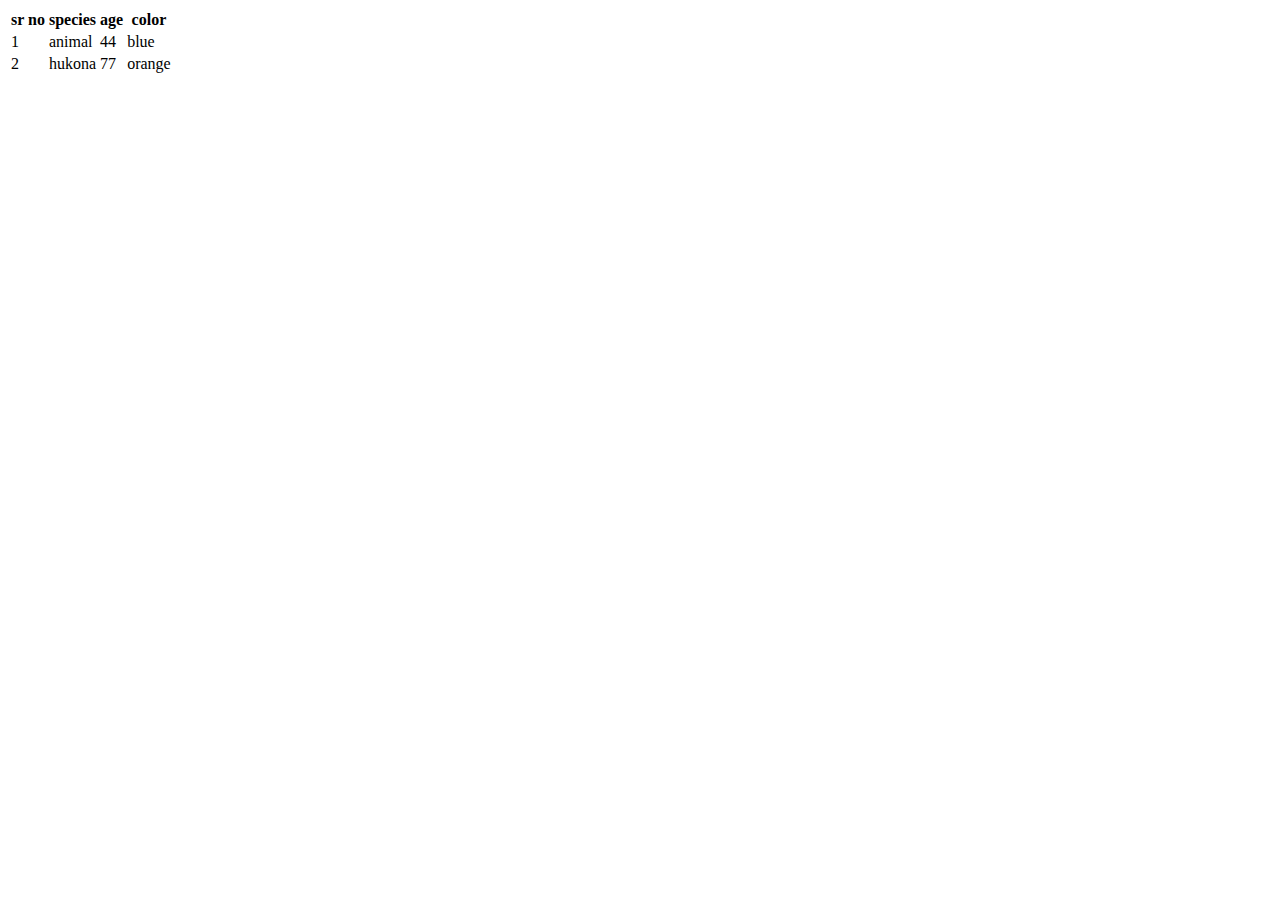
<file: index.html>
<!DOCTYPE html>
<html lang="en">
  <head>
    <meta charset="UTF-8" />
    <meta http-equiv="X-UA-Compatible" content="IE=edge" />
    <meta name="viewport" content="width=device-width, initial-scale=1.0" />
    <title>Document</title>
  </head>

  <body>
    <div>
      <table>
        <tr>
          <th>sr no</th>
          <th>species</th>
          <th>age</th>
          <th>color</th>
        </tr>
        <tr>
          <td>1</td>
          <td>animal</td>
          <td>44</td>
          <td>blue</td>
        </tr>
        <tr>
          <td>2</td>
          <td>hukona</td>
          <td>77</td>
          <td>orange</td>
        </tr>
      </table>
    </div>
  </body>
</html>
</file>
